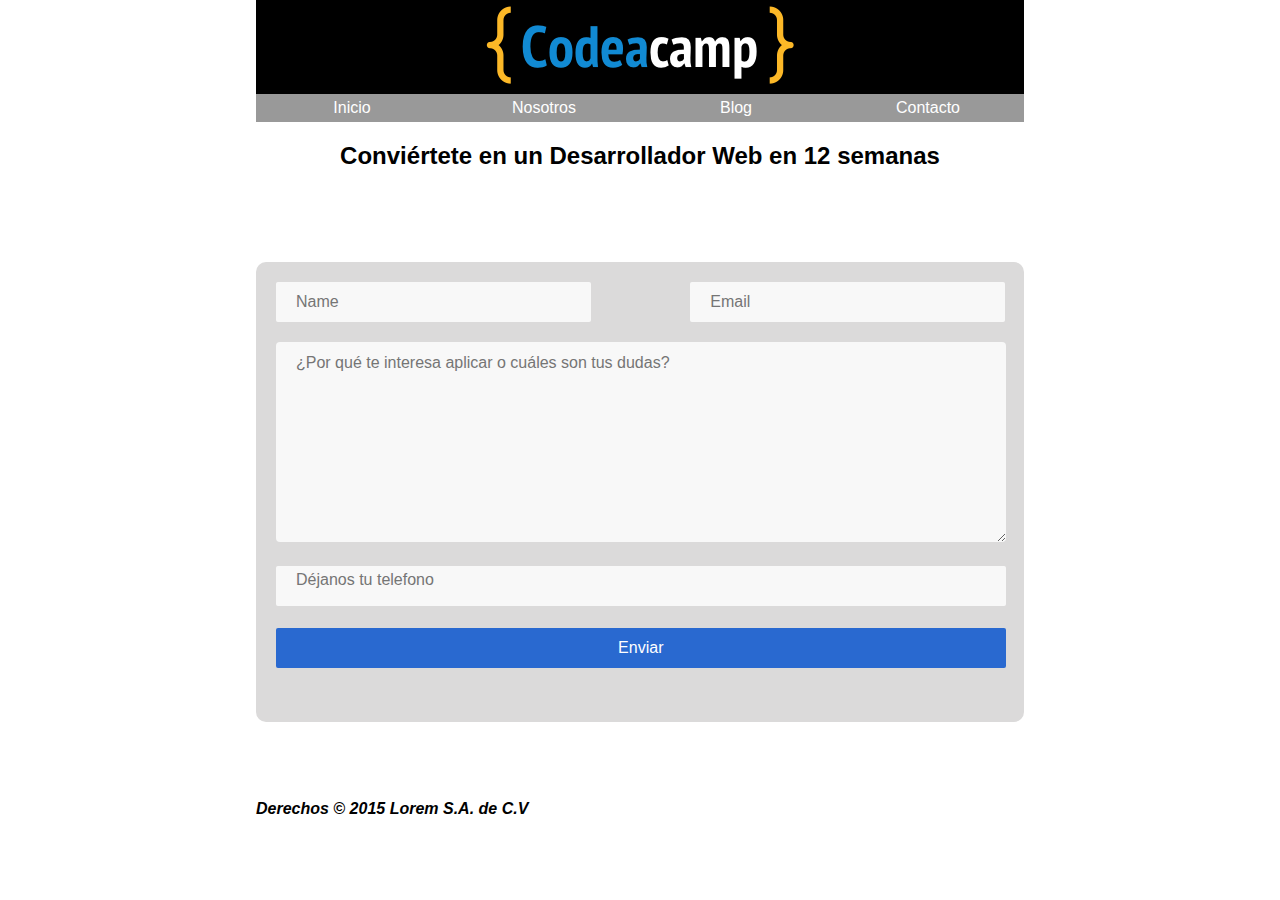
<file: Lunes/basic_form_styling/reto.html>
<!DOCTYPE html>
<html lang="es">
<head>
  <!--
    https://necolas.github.io/normalize.css/
    Normalize.css makes browsers render all elements more consistently and in line
    with modern standards. It precisely targets only the styles that need normalizing.
  -->
  <link rel="stylesheet" href="normalize.css">

  <!-- Especifica que podamos utilizar acentos dentro del HTML  -->
  <meta http-equiv="Content-Type" content="text/html; charset=UTF-8" />

  <!-- Aqué debe de ir tu css -->
  <link rel="stylesheet" href="main.css">
  <title>Reto de CSS</title>
</head>
<body>
  <div class="container">
    <header>
      <img id="logo" src="codea-logo.png">
    </header>
    <nav>
      <ul>
        <li><a href="#">Inicio</a></li>
        <li><a href="#">Nosotros</a></li>
        <li><a href="#">Blog</a></li>
        <li><a href="#">Contacto</a></li>
      </ul>
      <br clear="all">
    </nav>
    <div class="content">
      <h2 class="main-title">Conviértete en un Desarrollador Web en 12 semanas</h2>
       <br>
       <br>
       <br>
       <br>
       <div class="row">
        <div class="col-md-8">
          <div class="jumbotron">
            <div id="registration">
              <form name="sign_up" action="#" method="post">
                <input id="registration_email" type="text" name="email" placeholder="Name">
                <input id="registration_password" type="password" name="Email" placeholder="Email">

                <textarea id="dudas" placeholder="¿Por qué te interesa aplicar o cuáles son tus dudas?"></textarea>
                <textarea id="telefono" placeholder="Déjanos tu telefono"></textarea>
                <br>
                <br>
                <input id="registration_btn" type="submit" value="Enviar">
              </form>
              <br>
              <br>
              <br>
            </div>
          </div>
        </div>
      </div>  
    </div>
  <div class="footer">
    <br>
    <br>
    <br>
    <br>
    <br>
    <br>
    <br>
    <br>
    <br>
    <br>
  <strong><i>Derechos &copy; 2015 Lorem S.A. de C.V</i></strong>
  </div>
</div>
</body>
</html>
</file>
<file: Lunes/basic_form_styling/main.css>
.container {
  margin: 0 auto;
  width: 768px;
}

header {
  background-color: black;
  width: 100%;

}

#logo {
  display: block;
  margin: 0 auto;
}

ul {
  list-style-type: none;
  margin: 0;
  padding: 0;
}

li {
  float: left;
}

a {
  background-color: #999;
  color: white;
  display: block;
  width: 182px;
  text-decoration: none;
  text-align: center;
  padding: 5px;
}

.main-title {
  text-align: center;
}

.footer {
  position: absolute;
  top: 600px;
  padding: 20px 0;
}

.jumbotron {
  background-color: #DBDADA;
  border-radius: 10px;
}
#dudas {
    width: 95%;
    height: 200px;
    padding: 12px 20px;
    box-sizing: border-box;
    border: 2px  white;
    border-radius: 4px;
    background-color: #f8f8f8;
    margin-top: 20px;
    margin-left: 20px;
    margin-right: 20px;
    resize: both;
}
#telefono {
    width: 95%;
    height: 40px;
    padding:  5px 20px;
    box-sizing: border-box;
    border: 2px  white;
    border-radius: 2px;
    background-color: #f8f8f8;
    margin-top: 20px;
    margin-left: 20px;
    margin-right: 20px;
    resize: none;
}
#registration_email {

    width: 41%;
    height: 40px;
    padding: 3px 20px;
    box-sizing: border-box;
    border: 2px  white;
    border-radius: 2px;
    background-color: #f8f8f8;
    margin-top: 20px;
    margin-left: 20px;
    margin-right: 15px;
    resize: none;

}
#registration_password {
    width: 41%;
    height: 40px;
    padding: 3px 20px;
    box-sizing: border-box;
    border: 2px  white;
    border-radius: 2px;
    background-color: #f8f8f8;
    margin-top: 20px;
    margin-left: 80px;
    margin-right: 0 px;
    resize: none;

}
#registration_btn {
  background-color: #2969D0;
  border: 2px  white;
  border-radius: 2px;
  color: white;
  width: 95%;
  margin-left: 20px;
  height: 40px;




}
</file>
